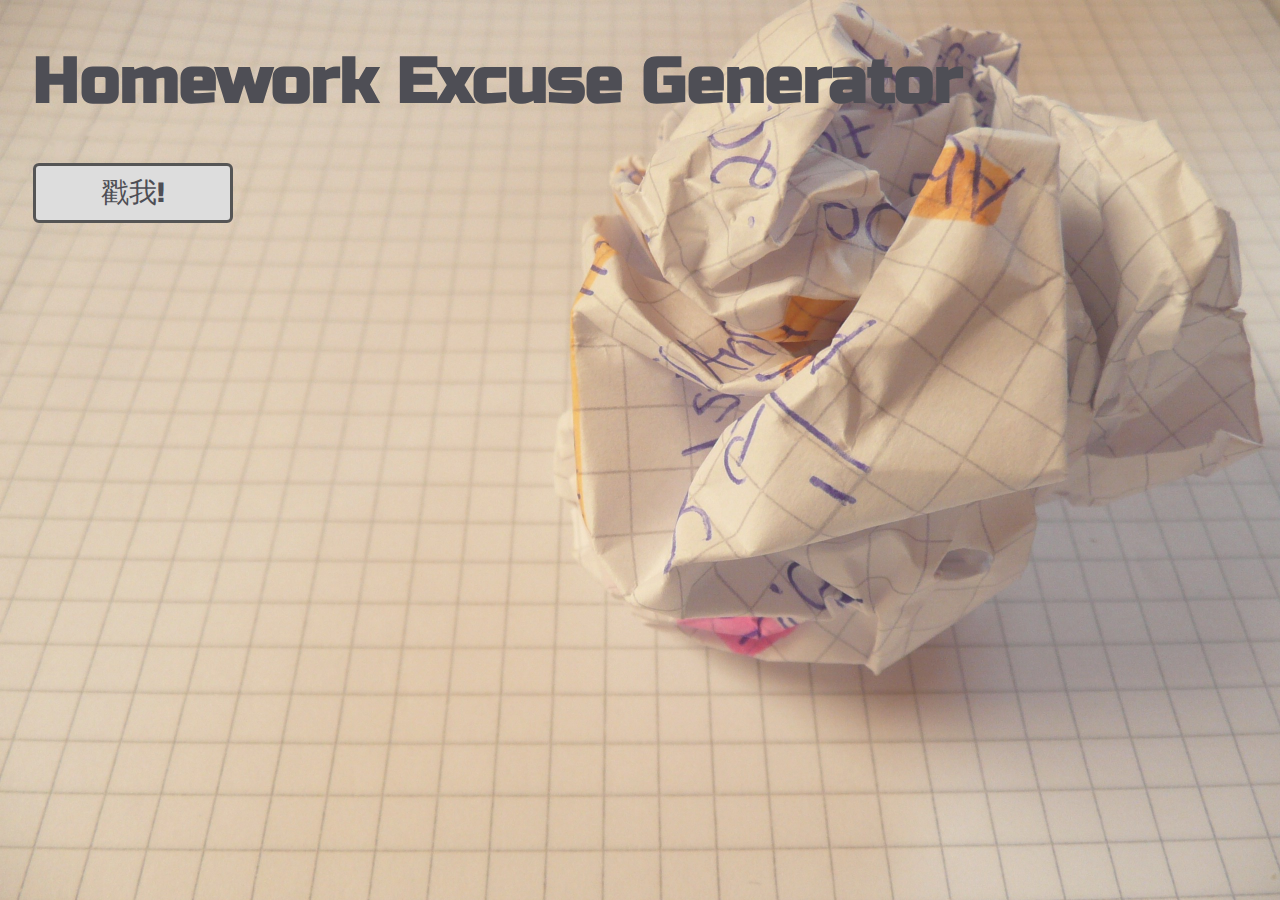
<file: index.html>
<!doctype html>

<html>

  <head>

    <!--This is a comment. Comments never show up on a webpage. Instead they stay in the code for you and others to read. Programmers leave comments to help other people understand, use, and remix their code.-->

    <!--This is a comment. Here are some meta tages that tell us information about the page.-->

    <meta name="author" content="Mozilla Learning Networks">
    <meta name="title" content="Homework Excuse Generator">
    <meta charset="utf-8">

    <!--This is a comment. Next up: a title tag to help browsers know what to call the page.-->

    <title>迟到借口生成器</title>

    <!--This is a comment. Below this comment you can see a link to an external stylesheet. This is a document that styles our webpage with different colors, fonts, and layouts. Instead of putting all the information right here in style tags, we're linking to a separate document to keep this page smaller and its code clearner. The style link is followed by web font links that let us use cool type-faces on our page.-->

    <link rel='stylesheet' href='style.css' type='text/css'>
    <link href='https://fonts.googleapis.com/css?family=Russo+One' rel='stylesheet' type='text/css'>
    <link href='https://fonts.googleapis.com/css?family=Amatic+SC:700' rel='stylesheet' type='text/css'>

    <!--This is a comment. Below this comment you can see a script sourced from an external document written in JavaScript. This is a document that holds a script- or program - for our webpage. Instead of putting all its code here between script tags, we're linking to a seperate document to keep this page smaller and its code cleaner.-->

    <script src="excuses.js" type="text/javascript"></script>

    <!--This is a comment. The background image of crumpled grpah paper is credited to photosteve101 at https://www.flickr.com/photos/42931449@N07/5263541791/sizes/o/.-->

    <!--This is a comment. We're about to leave the head of the webpage that hold mostly invisible information about it. The next section is the body where we put the words, pictures, and other media that shows up in the browser on the computer.-->

  </head>

  <body>

    <h1>Homework Excuse Generator</h1>

    <button id="hw_button" onclick="Excuse()">戳我!</button>

    <div id="excuses"></div>

      </body>

    </html>
</file>
<file: style.css>
body {
	background-image: url('crumpled_paper.jpg');
	background-size: cover;
	background-repeat: none;
}

h1 {
	font-family:'Russo One', sans-serif;
	font-size: 64px;
	margin-left: 25px;
	color: #4e4e55;
}

button {
	margin-left: 25px;
	-moz-border-radius: 5px;
	-webkit-border-radius: 5px;
	border-radius: 6px;
	font-family: 'Russo One', sans-serif;
	font-size: 28px;
	color: #4e4e55;
	text-decoration: none;
	cursor: pointer;
	background-color: #ddd;
	border: 3px solid #555;
	height: 60px;
	width: 200px;
}

button:hover{
	opacity: .75;
}

a{
	color: #000;
}

#excuses{
	position: relative;
	top: 30px;
	left: 25px;
	font-family: 'Amatic SC', monospace;
	font-size: 96px;
	color: #009;
}

#license{
	position: absolute;
	bottom: 25px;
	left: 25px;
	font-family: monospace;
	font-size: 12px;
}
</file>
